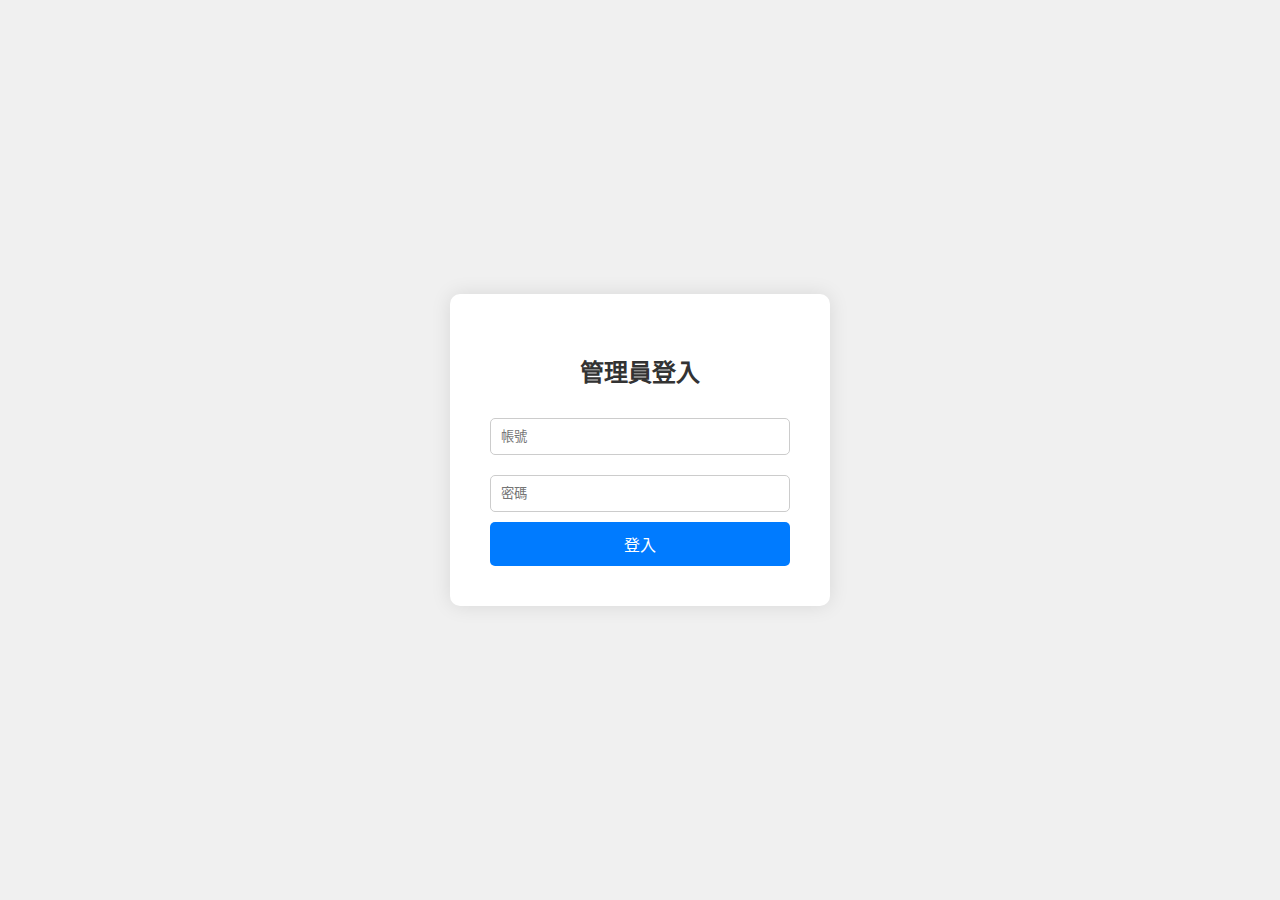
<file: login.html>
<!DOCTYPE html>
<html lang="zh-TW">
<head>
    <meta charset="UTF-8">
    <meta name="viewport" content="width=device-width, initial-scale=1.0">
    <title>登入系統</title>
    <style>
        body {
            font-family: Arial, sans-serif;
            background-color: #f0f0f0;
            display: flex;
            justify-content: center;
            align-items: center;
            height: 100vh;
            margin: 0;
        }
        .login-container {
            background-color: white;
            padding: 40px;
            border-radius: 10px;
            box-shadow: 0 0 20px rgba(0, 0, 0, 0.1);
            width: 300px;
            text-align: center;
        }
        h2 {
            margin-bottom: 20px;
            color: #333;
        }
        input[type="text"], input[type="password"] {
            width: 100%;
            padding: 10px;
            margin: 10px 0;
            border: 1px solid #ccc;
            border-radius: 5px;
            box-sizing: border-box;
        }
        button {
            width: 100%;
            padding: 10px;
            background-color: #007bff;
            color: white;
            border: none;
            border-radius: 5px;
            cursor: pointer;
            font-size: 16px;
        }
        button:hover {
            background-color: #0056b3;
        }
        .error {
            color: red;
            margin-top: 10px;
            display: none;
        }
    </style>
</head>
<body>
    <div class="login-container">
        <h2>管理員登入</h2>
        <form id="loginForm">
            <input type="text" id="username" placeholder="帳號" required><br>
            <input type="password" id="password" placeholder="密碼" required><br>
            <button type="submit">登入</button>
        </form>
        <p class="error" id="errorMsg">帳號或密碼錯誤！</p>
    </div>

    <script>
        // 請在這裡修改您的帳號和密碼（支援多組，可加更多）
        const validCredentials = [
            { username: "admin", password: "123456" },  // 範例帳號1
            // { username: "user2", password: "password2" }  // 如果需要多組，取消註解並修改
        ];

        document.getElementById("loginForm").addEventListener("submit", function(event) {
            event.preventDefault();  // 防止表單預設提交

            const username = document.getElementById("username").value;
            const password = document.getElementById("password").value;
            const errorMsg = document.getElementById("errorMsg");

            // 檢查是否匹配
            let isValid = false;
            for (const cred of validCredentials) {
                if (cred.username === username && cred.password === password) {
                    isValid = true;
                    break;
                }
            }

            if (isValid) {
                // 正確：跳轉到您的作品集頁面
                window.location.href = "https://20251p1ctw.github.io/1p1c/Portfolio.html";
            } else {
                // 錯誤：顯示訊息
                errorMsg.style.display = "block";
            }
        });
    </script>
</body>
</html>
</file>
